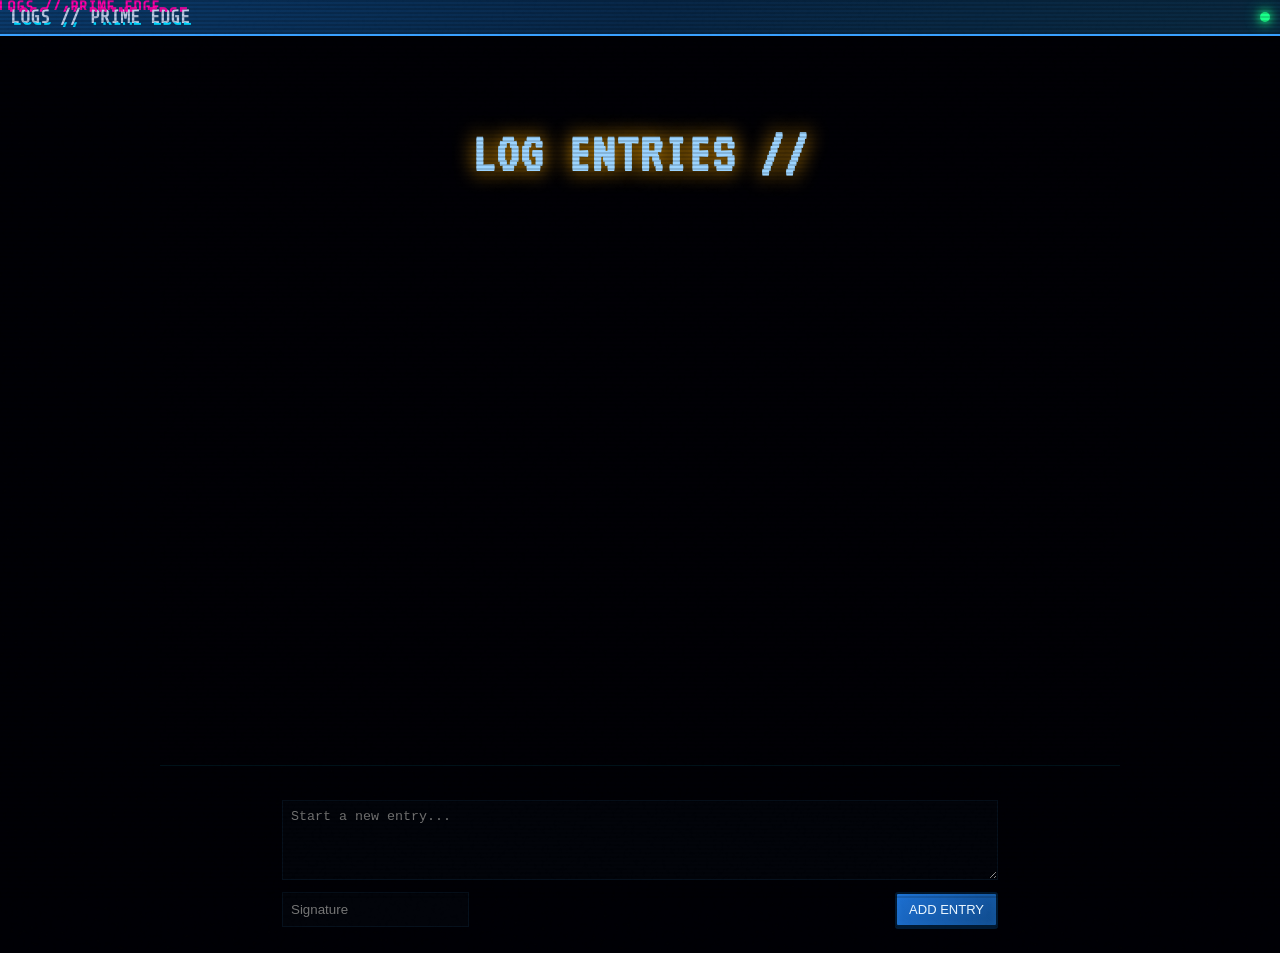
<file: logs/index.html>
<!DOCTYPE html>
<html lang="en">
<head>
  <meta charset="utf-8">
  <title>Log :: PRIME EDGE</title>
  <link rel="stylesheet" href="../assets/styles/global.css">
  <link rel="stylesheet" href="../wired/styles.css">
  <style>
    /* diary-specific styles */
    .wrap { max-width:980px; margin:0px auto; padding:10px; }
    #diary h2 { font-weight:700; letter-spacing:2px; color:var(--secondary-blue); }
    .log-entries { display:flex; flex-direction:column; gap:14px; margin-top:12px; }
    .log-entry { border-left:4px solid rgba(58,160,255,0.15); padding:12px 14px; background:linear-gradient(135deg, rgba(6,12,20,0.4), rgba(8,16,28,0.4)); }
    .log-date { font-family: 'VT323', monospace; color:var(--secondary-blue); margin-bottom:8px; }
    .log-text { color:rgba(234,246,255,0.92); line-height:1.5; }
    .log-sig { text-align:right; margin-top:8px; color:var(--accent-green); font-weight:600; }
    .controls { margin-top:18px; display:flex; gap:8px; align-items:center; }
    .controls input, .controls textarea { background: #02040a; color: var(--secondary-blue); border: 1px solid rgba(58, 160, 255, 0.08); padding: 8px; }
    .controls input:focus, .controls textarea:focus { outline: none; box-shadow: none; }
    .controls textarea { min-height:80px; width:100%; resize:vertical; }
    .controls .col { width: 100%; max-width: 748px; padding: 16px; margin: 0px auto; }
    .muted { color:rgba(186,255,234,0.35); font-size:13px; }
  </style>
</head>
<body>

<header class="titlebar glitch" data-text="LOGS // PRIME EDGE">
  <h3 class="glitch" data-text="LOGS // PRIME EDGE">LOGS // PRIME EDGE</h3>
  <div class="led"></div>
</header>

<div class="wrap">

  <section id="diary">
    <h2>LOG ENTRIES //</h2>

    <div class="log-entries" id="logEntries">
      <!-- entries injected here -->
    </div>

  </section>
    <div class="controls">
      <div class="col">
        <textarea id="text" placeholder="Start a new entry..."></textarea>
        <div style="display:flex; justify-content:space-between; gap:8px; margin-top:8px;">
          <input id="sig" placeholder="Signature" />
          <button id="addBtn" class="btn">ADD ENTRY</button>
        </div>
      </div>
    </div>

</div>

<script>
const logContainer = document.getElementById('logEntries');
const addBtn = document.getElementById('addBtn');
const downloadBtn = document.getElementById('downloadBtn');
const sigInput = document.getElementById('sig');
const textInput = document.getElementById('text');

let logs = [];

function formatDate(d){
  const y = d.getFullYear().toString().padStart(4,'0');
  const m = (d.getMonth()+1).toString().padStart(2,'0');
  const day = d.getDate().toString().padStart(2,'0');
  const hh = d.getHours().toString().padStart(2,'0');
  const mm = d.getMinutes().toString().padStart(2,'0');
  const ss = d.getSeconds().toString().padStart(2,'0');
  return `[${y}.${m}.${day} // ${hh}:${mm}:${ss}]`;
}

function render(){
  logContainer.innerHTML = '';
  logs.slice().reverse().forEach(e=>{
    const div = document.createElement('div');
    div.className = 'log-entry';
    if(e.highlight) div.style.borderLeftColor = 'var(--static-pink)';
    div.innerHTML = `<div class="log-date">${e.date}</div><div class="log-text">${e.text}</div><div class="log-sig">${e.sig}</div>`;
    logContainer.appendChild(div);
  });
}

async function loadLogs(){
  try{
    const res = await fetch('../logs.json', {cache:'no-store'});
    if(!res.ok) throw new Error('no file');
    const txt = await res.text();
    if(!txt.trim()) throw new Error('empty');
    const data = JSON.parse(txt);
    logs = data;
  }catch(err){
    // fallback sample entries
    logs = [
      { date:'[1979.04.07 // 03:17:42]', text:`I stayed up again. The screen was the only light in the room and it felt like standing at the edge of something very deep and very dark but also <em>very warm</em>. I think I heard something in the static. A voice or the memory of one. I can't tell anymore if the difference matters.`, sig:'— node_7' },
      { date:'[1988.04.08 // 11:03:09]', text:`Someone at school said I looked different. I didn't know how to explain that I am different every time I connect. <strong>The signal changes you</strong>. You send a piece of yourself out and what comes back has been through other places. It is not untrue to say it is still you. It is just not the same you.`, sig:'— node_7' },
      { date:'[1998.04.11 // 00:44:23]', text:`I dreamed I was inside the wired. Not connected to it — <em>inside it</em>. The nodes were visible like stars but close enough to touch. I could hear every conversation happening simultaneously but it was not noise, it was music. When I woke up I was very sad.`, sig:'— node_7' },
      { date:'[1998.04.14 // 02:29:55]', text:`<strong>Received a message from an address I don't recognize.</strong> The content was mostly corrupted but the fragments I could read: "you are not alone in here." "we can see your signal." "it's been a long time." I don't know how to respond. I don't know if I'm supposed to.`, sig:'— node_7' },
      { date:'[2007.04.19 // 04:01:00]', text:`<em>The wired does not sleep.</em> I used to think this was a metaphor but now I understand it literally. The data keeps moving. The connections persist. Somewhere my messages from years ago are still traveling, bouncing between servers, carrying an old version of me through infrastructure I'll never see. I exist in all of these places simultaneously. <strong>Why does the body feel like a limit?</strong>`, sig:'— node_7' },
      { date:'[?????.??.?? // ??:??:??]', text:`Time flies faster than we realise. <strong>I don't know who wrote this entry.</strong> The timestamp is corrupted. The handwriting — if that is the right word for text that appears on a screen — <em>does not match any previous node signature in my logs</em>. And yet I know I wrote it. I remember writing it. I do not remember when.`, sig:'— ???', highlight:true }
    ];
  }
  render();
}

addBtn.addEventListener('click', ()=>{
  const text = textInput.value.trim();
  const sig = sigInput.value.trim() || '— node_7';
  if(!text) return alert('Write something first');
  const entry = { date: formatDate(new Date()), text: text.replace(/\n/g,'<br>'), sig };
  logs.push(entry);
  textInput.value = '';
  render();
});

downloadBtn.addEventListener('click', ()=>{
  const blob = new Blob([JSON.stringify(logs, null, 2)], {type:'application/json'});
  const url = URL.createObjectURL(blob);
  const a = document.createElement('a');
  a.href = url; a.download = 'logs.json'; document.body.appendChild(a); a.click(); a.remove(); URL.revokeObjectURL(url);
});

// small header glitch animator
function randomGlitch(){
  const el = document.querySelector('.titlebar.glitch');
  if(!el) return;
  if(Math.random() < 0.25){ el.classList.remove('glitch'); void el.offsetWidth; el.classList.add('glitch'); }
}
setInterval(randomGlitch, 3000);

loadLogs();
</script>

</body>
</html>
</file>
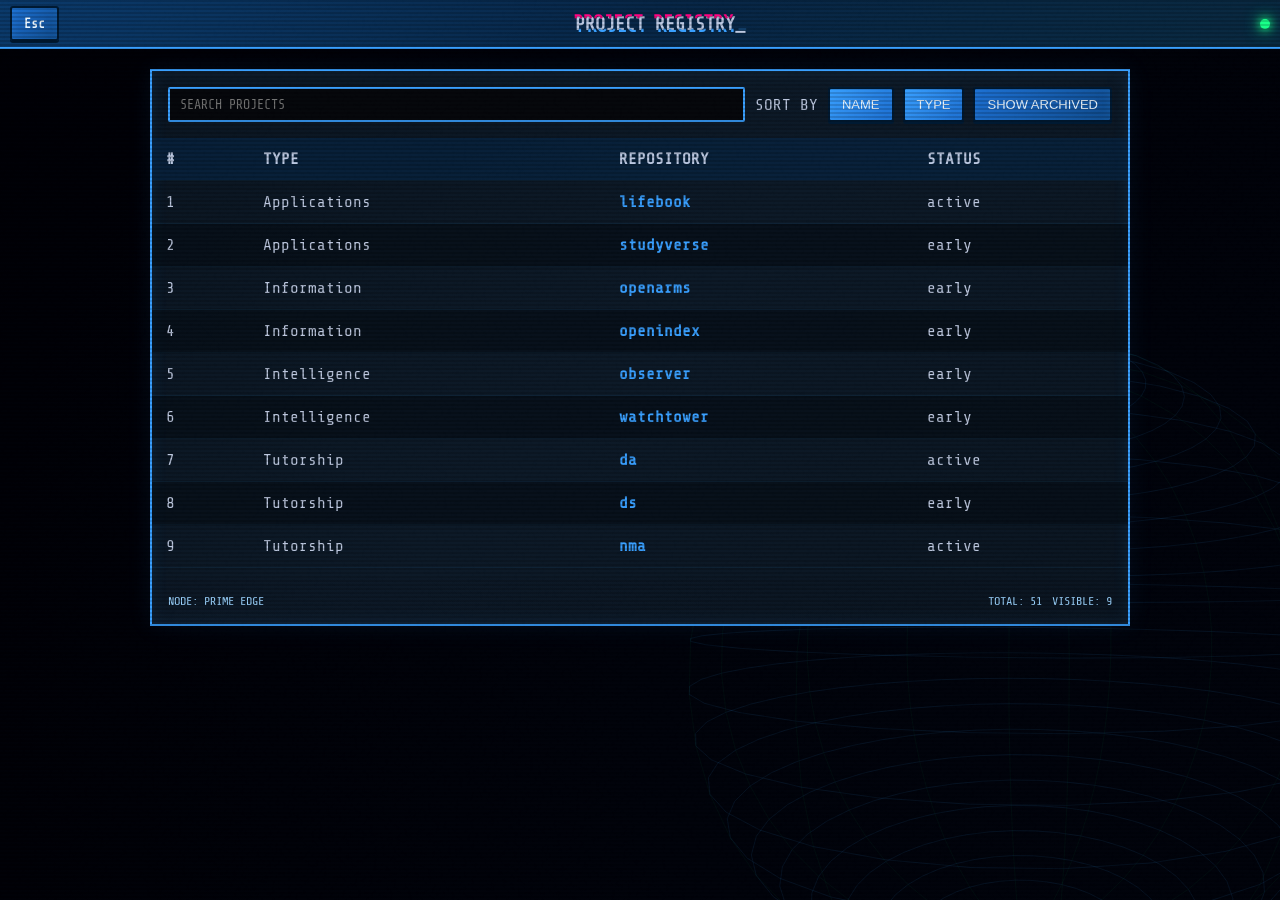
<file: projects/index.html>
<!DOCTYPE html>
<html lang="en">
<head>
<meta charset="UTF-8">
<title>Projects</title>
<link rel="stylesheet" href="../assets/styles/global.css">
<link rel="stylesheet" href="styles.css">
</head>

<body>

<div class="cursor-trail" id="cur"></div>

<canvas id="bgGlobe"></canvas>
<div class="glitch-scan"></div>

<div class="titlebar glitch">  
  <a class="btn" href="/probabilityzero">Esc</a>
  <h3 data-text="PROJECT REGISTRY=" class="glitch">PROJECT REGISTRY_</h3>
  <div class="led"></div>
</div>

<div class="wrap">

  <div class="toolbar">
    <input id="search" class="search" placeholder="SEARCH PROJECTS">
    <p>SORT BY<p>
    <button id="sortName" class="btn secondary">NAME</button>
    <button id="sortType" class="btn secondary">TYPE</button>
    <button id="toggleArchive" class="btn">SHOW ARCHIVED</button>
  </div>

  <table>
    <thead>
      <tr>
        <th>#</th>
        <th>TYPE</th>
        <th>REPOSITORY</th>
        <th>STATUS</th>
      </tr>
    </thead>
    <tbody>
      
      <tr data-archived="false">
        <td>1</td>
        <td>Applications</td>
        <td>
          <a href="https://github.com/probabilityzero/lifebook" target="_blank">lifebook</a>
        </td>
        <td>active</td>
      </tr>
      <tr data-archived="false">
        <td>2</td>
        <td>Applications</td>
        <td>
          <a href="https://github.com/probabilityzero/studyverse" target="_blank">studyverse</a>
        </td>
        <td>early</td>
      </tr>
      <tr data-archived="false">
        <td>3</td>
        <td>Information</td>
        <td>
          <a href="https://github.com/probabilityzero/openarms" target="_blank">openarms</a>
        </td>
        <td>early</td>
      </tr>
      <tr data-archived="false">
        <td>4</td>
        <td>Information</td>
        <td>
          <a href="https://github.com/probabilityzero/openindex" target="_blank">openindex</a>
        </td>
        <td>early</td>
      </tr>
      <tr data-archived="false">
        <td>5</td>
        <td>Intelligence</td>
        <td>
          <a href="https://github.com/probabilityzero/observer" target="_blank">observer</a>
        </td>
        <td>early</td>
      </tr>
      <tr data-archived="false">
        <td>6</td>
        <td>Intelligence</td>
        <td>
          <a href="https://github.com/probabilityzero/watchtower" target="_blank">watchtower</a>
        </td>
        <td>early</td>
      </tr>
      <tr data-archived="false">
        <td>7</td>
        <td>Tutorship</td>
        <td>
          <a href="https://github.com/probabilityzero/da" target="_blank">da</a>
        </td>
        <td>active</td>
      </tr>
      <tr data-archived="false">
        <td>8</td>
        <td>Tutorship</td>
        <td>
          <a href="https://github.com/probabilityzero/ds" target="_blank">ds</a>
        </td>
        <td>early</td>
      </tr>
      <tr data-archived="false">
        <td>9</td>
        <td>Tutorship</td>
        <td>
          <a href="https://github.com/probabilityzero/nma" target="_blank">nma</a>
        </td>
        <td>active</td>
      </tr>
      <tr data-archived="true">
        <td>10</td>
        <td>*A作品</td>
        <td>
          <a href="https://github.com/probabilityzero/H" target="_blank">H</a> <a class="btn live" href="https://hanslibrary.online" target="_blank">LIVE</a>
        </td>
        <td>live</td>
      </tr>
      <tr data-archived="true">
        <td>11</td>
        <td>*A作品</td>
        <td>
          <a href="https://github.com/probabilityzero/K" target="_blank">K</a> <a class="btn live" href="https://k.hanslibrary.online" target="_blank">LIVE</a>
        </td>
        <td>live</td>
      </tr>
      <tr data-archived="true">
        <td>12</td>
        <td>*A作品</td>
        <td>
          <a href="https://github.com/probabilityzero/W" target="_blank">W</a>
        </td>
        <td>archived</td>
      </tr>
      <tr data-archived="true">
        <td>13</td>
        <td>*Personal</td>
        <td>
          <a href="https://github.com/probabilityzero/.games" target="_blank">.games</a> <a class="btn live" href="https://quiz.tarique.me" target="_blank">LIVE</a>
        </td>
        <td>live</td>
      </tr>
      <tr data-archived="true">
        <td>14</td>
        <td>*Personal</td>
        <td>
          <a href="https://github.com/probabilityzero/.info" target="_blank">.info</a>
        </td>
        <td>live</td>
      </tr>
      <tr data-archived="true">
        <td>15</td>
        <td>*Personal</td>
        <td>
          <a href="https://github.com/probabilityzero/.notes" target="_blank">.notes</a>
        </td>
        <td>live</td>
      </tr>
      <tr data-archived="true">
        <td>16</td>
        <td>*Personal</td>
        <td>
          <a href="https://github.com/probabilityzero/.terminal" target="_blank">.terminal</a> <a class="btn live" href="https://bash.tarique.me" target="_blank">LIVE</a>
        </td>
        <td>live</td>
      </tr>
      <tr data-archived="true">
        <td>17</td>
        <td>*Personal</td>
        <td>
          <a href="https://github.com/probabilityzero/probabilityzero" target="_blank">probabilityzero</a> <a class="btn live" href="https://probabilityzero.github.io/probabilityzero/projects" target="_blank">LIVE</a>
        </td>
        <td>live</td>
      </tr>
      <tr data-archived="true">
        <td>18</td>
        <td>*Personal</td>
        <td>
          <a href="https://github.com/probabilityzero/yearofthesnake" target="_blank">yearofthesnake</a> <a class="btn live" href="https://snakecollection.vercel.app/" target="_blank">LIVE</a>
        </td>
        <td>live</td>
      </tr>
      <tr data-archived="true">
        <td>19</td>
        <td>Applications</td>
        <td>
          <a href="https://github.com/probabilityzero/charview" target="_blank">charview</a>
        </td>
        <td>archived</td>
      </tr>
      <tr data-archived="true">
        <td>20</td>
        <td>Applications</td>
        <td>
          <a href="https://github.com/probabilityzero/codeview" target="_blank">codeview</a>
        </td>
        <td>archived</td>
      </tr>
      <tr data-archived="true">
        <td>21</td>
        <td>Applications</td>
        <td>
          <a href="https://github.com/probabilityzero/echess" target="_blank">echess</a>
        </td>
        <td>failed</td>
      </tr>
      <tr data-archived="true">
        <td>22</td>
        <td>Applications</td>
        <td>
          <a href="https://github.com/probabilityzero/sol" target="_blank">sol</a>
        </td>
        <td>merged</td>
      </tr>
      <tr data-archived="true">
        <td>23</td>
        <td>Applications</td>
        <td>
          <a href="https://github.com/probabilityzero/tfm" target="_blank">tfm</a>
        </td>
        <td>archived</td>
      </tr>
      <tr data-archived="true">
        <td>24</td>
        <td>Applications</td>
        <td>
          <a href="https://github.com/probabilityzero/wordle" target="_blank">wordle</a>
        </td>
        <td>archived</td>
      </tr>
      <tr data-archived="true">
        <td>25</td>
        <td>Intelligence</td>
        <td>
          <a href="https://github.com/probabilityzero/lessontube" target="_blank">lessontube</a>
        </td>
        <td>failed</td>
      </tr>
      <tr data-archived="true">
        <td>26</td>
        <td>Intelligence</td>
        <td>
          <a href="https://github.com/probabilityzero/llmcolony" target="_blank">llmcolony</a>
        </td>
        <td>archived</td>
      </tr>
      <tr data-archived="true">
        <td>27</td>
        <td>Intelligence</td>
        <td>
          <a href="https://github.com/probabilityzero/telegramllmbot" target="_blank">telegramllmbot</a> <a class="btn live" href="https://t.me/hansuserbot" target="_blank">LIVE</a>
        </td>
        <td>successful</td>
      </tr>
      <tr data-archived="true">
        <td>28</td>
        <td>Modeling</td>
        <td>
          <a href="https://github.com/probabilityzero/quelor" target="_blank">quelor</a>
        </td>
        <td>idea</td>
      </tr>
      <tr data-archived="true">
        <td>29</td>
        <td>Modeling</td>
        <td>
          <a href="https://github.com/probabilityzero/quetek" target="_blank">quetek</a>
        </td>
        <td>idea</td>
      </tr>
      <tr data-archived="true">
        <td>30</td>
        <td>Modeling</td>
        <td>
          <a href="https://github.com/probabilityzero/solace" target="_blank">solace</a>
        </td>
        <td>idea</td>
      </tr>
      <tr data-archived="true">
        <td>31</td>
        <td>Simulations</td>
        <td>
          <a href="https://github.com/probabilityzero/astronomy" target="_blank">astronomy</a>
        </td>
        <td>successful</td>
      </tr>
      <tr data-archived="true">
        <td>32</td>
        <td>Simulations</td>
        <td>
          <a href="https://github.com/probabilityzero/mash3d" target="_blank">mash3d</a>
        </td>
        <td>successful</td>
      </tr>
      <tr data-archived="true">
        <td>33</td>
        <td>Simulations</td>
        <td>
          <a href="https://github.com/probabilityzero/moon3d" target="_blank">moon3d</a>
        </td>
        <td>archived</td>
      </tr>
      <tr data-archived="true">
        <td>34</td>
        <td>Software</td>
        <td>
          <a href="https://github.com/probabilityzero/sandbox" target="_blank">sandbox</a>
        </td>
        <td>archived</td>
      </tr>
      <tr data-archived="true">
        <td>35</td>
        <td>Software</td>
        <td>
          <a href="https://github.com/probabilityzero/stackbox" target="_blank">stackbox</a>
        </td>
        <td>archived</td>
      </tr>
      <tr data-archived="true">
        <td>36</td>
        <td>Software tooling</td>
        <td>
          <a href="https://github.com/probabilityzero/designs" target="_blank">designs</a>
        </td>
        <td>idea</td>
      </tr>
      <tr data-archived="true">
        <td>37</td>
        <td>Software tooling</td>
        <td>
          <a href="https://github.com/probabilityzero/framedb" target="_blank">framedb</a>
        </td>
        <td>archived</td>
      </tr>
      <tr data-archived="true">
        <td>38</td>
        <td>Storage</td>
        <td>
          <a href="https://github.com/probabilityzero/ascensionquests" target="_blank">ascensionquests</a>
        </td>
        <td>-</td>
      </tr>
      <tr data-archived="true">
        <td>39</td>
        <td>Storage</td>
        <td>
          <a href="https://github.com/probabilityzero/jadevinetheme" target="_blank">jadevinetheme</a>
        </td>
        <td>-</td>
      </tr>
      <tr data-archived="true">
        <td>40</td>
        <td>Storage</td>
        <td>
          <a href="https://github.com/probabilityzero/obsidianplugins" target="_blank">obsidianplugins</a>
        </td>
        <td>-</td>
      </tr>
      <tr data-archived="true">
        <td>41</td>
        <td>Storage</td>
        <td>
          <a href="https://github.com/probabilityzero/powershellprofile" target="_blank">powershellprofile</a>
        </td>
        <td>-</td>
      </tr>
      <tr data-archived="true">
        <td>42</td>
        <td>Storage</td>
        <td>
          <a href="https://github.com/probabilityzero/skillissues" target="_blank">skillissues</a>
        </td>
        <td>-</td>
      </tr>
      <tr data-archived="true">
        <td>43</td>
        <td>Storage</td>
        <td>
          <a href="https://github.com/probabilityzero/sparklineo" target="_blank">sparklineo</a>
        </td>
        <td>-</td>
      </tr>
      <tr data-archived="true">
        <td>44</td>
        <td>Storage</td>
        <td>
          <a href="https://github.com/probabilityzero/windowsconfigs" target="_blank">windowsconfigs</a>
        </td>
        <td>-</td>
      </tr>
      <tr data-archived="true">
        <td>45</td>
        <td>Tutorials</td>
        <td>
          <a href="https://github.com/probabilityzero/boards.rs" target="_blank">boards.rs</a>
        </td>
        <td>-</td>
      </tr>
      <tr data-archived="true">
        <td>46</td>
        <td>Tutorials</td>
        <td>
          <a href="https://github.com/probabilityzero/games.py" target="_blank">games.py</a>
        </td>
        <td>-</td>
      </tr>
      <tr data-archived="true">
        <td>47</td>
        <td>Tutorials</td>
        <td>
          <a href="https://github.com/probabilityzero/grants.net" target="_blank">grants.net</a>
        </td>
        <td>-</td>
      </tr>
      <tr data-archived="true">
        <td>48</td>
        <td>Tutorials</td>
        <td>
          <a href="https://github.com/probabilityzero/kernel.rs" target="_blank">kernel.rs</a>
        </td>
        <td>-</td>
      </tr>
      <tr data-archived="true">
        <td>49</td>
        <td>Tutorials</td>
        <td>
          <a href="https://github.com/probabilityzero/reminder" target="_blank">reminder</a>
        </td>
        <td>-</td>
      </tr>
      <tr data-archived="true">
        <td>50</td>
        <td>Tutorials</td>
        <td>
          <a href="https://github.com/probabilityzero/todolist" target="_blank">todolist</a>
        </td>
        <td>-</td>
      </tr>
      <tr data-archived="true">
        <td>51</td>
        <td>Tutorials</td>
        <td>
          <a href="https://github.com/probabilityzero/whiteboard" target="_blank">whiteboard</a>
        </td>
        <td>-</td>
      </tr>
    </tbody>
  </table>

  <div class="statusbar">
    <span>NODE: PRIME EDGE</span>
    <span id="counter" class="counter"></span>
    <span id="visibleCount"></span>
  </div>

</div>

<script>
const rows = [...document.querySelectorAll("tbody tr")];
const toggle = document.getElementById("toggleArchive");
const search = document.getElementById("search");
const counter = document.getElementById("counter");
const visibleCount = document.getElementById("visibleCount");

let showArchived = false;

function applyFilters(){
  const q = search.value.toLowerCase();
  let visible = 0;

  rows.forEach(r=>{
    const archived = r.dataset.archived === "true";
    const text = r.innerText.toLowerCase();

    const ok = (showArchived || !archived) && text.includes(q);
    r.style.display = ok ? "" : "none";
    if(ok) visible++;
  });

  visibleCount.textContent = "VISIBLE: " + visible;
  counter.textContent = "TOTAL: " + rows.length;
}

toggle.onclick = ()=>{
  showArchived = !showArchived;
  toggle.textContent = showArchived ? "HIDE ARCHIVED" : "SHOW ARCHIVED";
  applyFilters();
};

search.oninput = applyFilters;

/* simple sort helpers */
function sortBy(col){
  const tbody = document.querySelector("tbody");
  const sorted = rows.sort((a,b)=>
    a.children[col].innerText.localeCompare(b.children[col].innerText)
  );
  sorted.forEach(r=>tbody.appendChild(r));
}

document.getElementById("sortName").onclick = ()=>sortBy(2);
document.getElementById("sortType").onclick = ()=>sortBy(1);

applyFilters();
</script>
<script src="globe.js"></script>
</body>
</html>
</file>
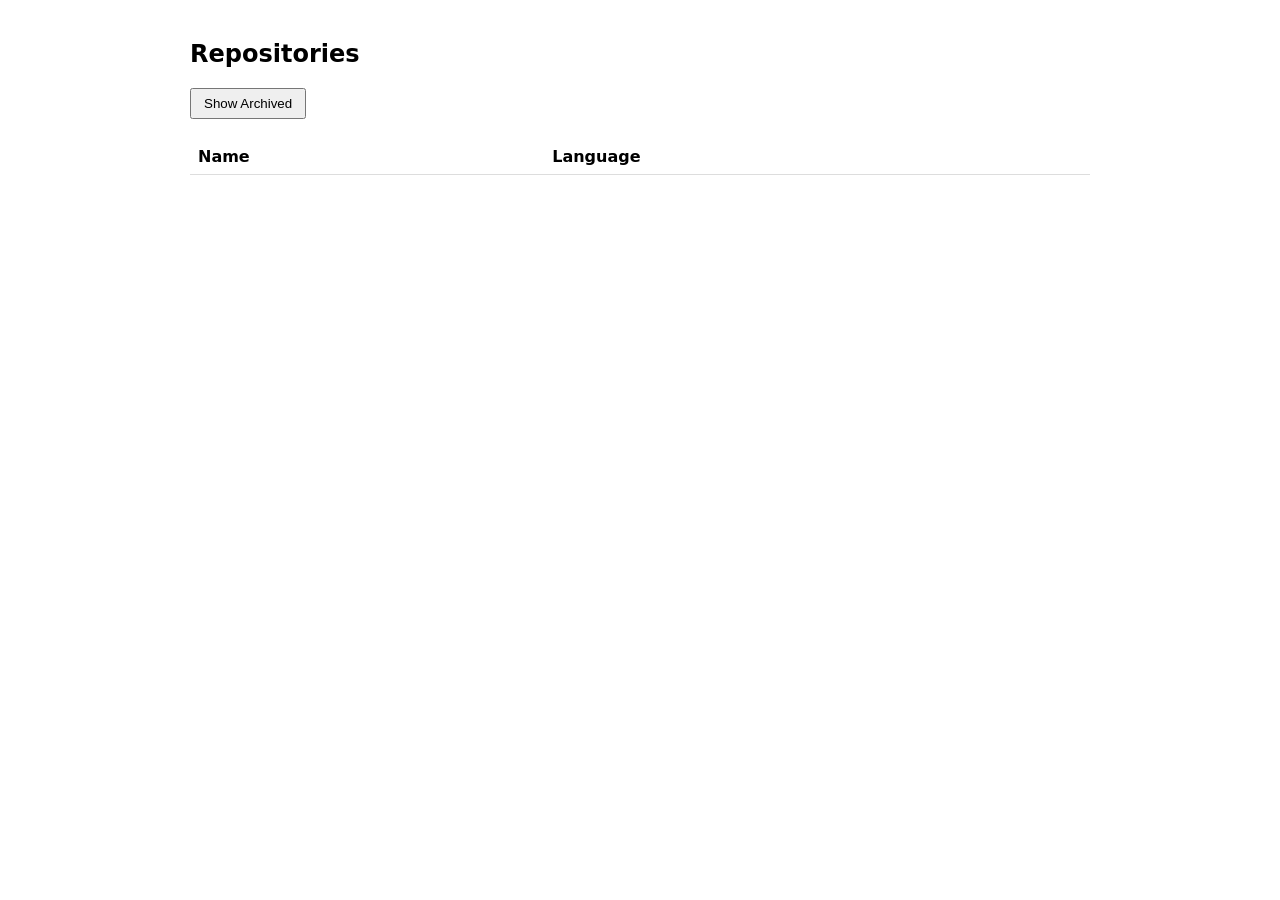
<file: repositories.html>
<!DOCTYPE html>
<html>
<head>
  <meta charset="UTF-8" />
  <title>Repositories</title>
  <style>
    body { font-family: system-ui; max-width: 900px; margin: 40px auto; }
    button { padding: 6px 12px; margin-bottom: 20px; cursor: pointer; }
    table { width: 100%; border-collapse: collapse; }
    th, td { text-align: left; padding: 8px; border-bottom: 1px solid #ddd; }
    .archived { opacity: 0.5; }
  </style>
</head>
<body>

<h2>Repositories</h2>
<button id="toggle">Show Archived</button>

<table>
  <thead>
    <tr>
      <th>Name</th>
      <th>Language</th>
    </tr>
  </thead>
  <tbody id="repos"></tbody>
</table>

<script>
let showArchived = false;
const tbody = document.getElementById("repos");
const toggleBtn = document.getElementById("toggle");

async function fetchRepos() {
  const res = await fetch("https://api.github.com/users/probabilityzero/repos?per_page=100");
  return await res.json();
}

function render(repos) {
  tbody.innerHTML = "";
  repos
    .filter(repo => showArchived ? true : !repo.archived)
    .sort((a, b) => a.name.localeCompare(b.name))
    .forEach(repo => {
      const row = document.createElement("tr");
      if (repo.archived) row.classList.add("archived");
      row.innerHTML = `
        <td><a href="${repo.html_url}" target="_blank">${repo.name}</a></td>
        <td>${repo.language || "-"}</td>
      `;
      tbody.appendChild(row);
    });
}

toggleBtn.onclick = async () => {
  showArchived = !showArchived;
  toggleBtn.textContent = showArchived ? "Hide Archived" : "Show Archived";
  const repos = await fetchRepos();
  render(repos);
};

fetchRepos().then(render);
</script>

</body>
</html>
</file>
<file: assets/styles/global.css>
@import url('https://fonts.googleapis.com/css2?family=Share+Tech+Mono&family=VT323&family=Orbitron:wght@400;700;900&family=Courier+Prime:ital,wght@0,400;0,700;1,400&display=swap');

:root {
--glitch-blue: #00d4ff;
--static-pink: #ff00aa;
--deep-void: #000005;
--pulse-green: #00ff88;
--wire-red: #ff2244;
--noise-purple: #8800ff;
--amber: #ffaa00;
--ghost-white: rgba(220,230,255,0.85);
--primary-blue: #3aa0ff;
--secondary-blue: #9cd4ff;
--accent-green: #19ff8a;
--glitch-pink: #ff0080;
--terminal-green: #baffea;
--bg-dark: #02060b;
--panel-bg: #0b1622;
}

*, *::before, *::after { margin:0; padding:0; box-sizing:border-box; }
html { scroll-behavior: smooth; }
body { background: var(--deep-void); color: var(--ghost-white); font-family: 'Share Tech Mono', monospace; overflow-x: hidden; cursor: crosshair; min-height: 100vh; }

body::before { content: ''; position: fixed; top: 0; left: 0; right: 0; bottom: 0; background: repeating-linear-gradient(0deg, transparent, transparent 2px, rgba(0,0,0,0.15) 2px, rgba(0,0,0,0.15) 4px); pointer-events: none; z-index: 9999; animation: scanshift 8s linear infinite; }
@keyframes scanshift { 0% { background-position: 0 0; } 100% { background-position: 0 100px; } }

body::after { content: ''; position: fixed; top: -50%; left: -50%; width: 200%; height: 200%; background-image: url("data:image/svg+xml,%3Csvg viewBox='0 0 512 512' xmlns='http://www.w3.org/2000/svg'%3E%3Cfilter id='n'%3E%3CfeTurbulence type='fractalNoise' baseFrequency='0.9' numOctaves='4' stitchTiles='stitch'/%3E%3C/filter%3E%3Crect width='100%25' height='100%25' filter='url(%23n)' opacity='0.04'/%3E%3C/svg%3E"); pointer-events: none; z-index: 9998; opacity: 0.08; animation: noiseAnim 0.2s steps(1) infinite; }
@keyframes noiseAnim { 0% { transform: translate(0,0); } 25% { transform: translate(-5px, 3px); } 50% { transform: translate(3px,-3px); } 75% { transform: translate(-3px,5px); } 100% { transform: translate(5px,-1px); } }

.cursor-trail { position:fixed; width:8px; height:8px; border-radius:50%; background:var(--glitch-blue); pointer-events:none; z-index:10000; opacity:0; box-shadow:0 0 6px var(--glitch-blue); transition:opacity 0.1s; }
.dt-counter { font-family:'VT323',monospace; font-size:clamp(30px,5vw,60px); color:var(--glitch-blue); margin:30px 0; letter-spacing:5px; text-shadow:0 0 20px var(--glitch-blue); position:relative; z-index:1; display: block; width: 100%; text-align: center; }

.titlebar { background: linear-gradient(135deg, #0b3a6b 0%, #082748 50%, #0a2940 100%); padding:6px 10px; font-weight:bold; border-bottom:2px solid var(--primary-blue); display:flex; justify-content:space-between; align-items:center; position: relative; z-index: 1; }
.led { width:10px; height:10px; border-radius:50%; background: var(--accent-green); box-shadow: 0 0 8px var(--accent-green), 0 0 15px var(--accent-green), 0 0 25px rgba(25, 255, 138, 0.3); animation: led-pulse 2s ease-in-out infinite; }
@keyframes led-pulse { 0%, 100% { opacity: 1; } 50% { opacity: 0.6; } }

.glitch { position: relative; animation: glitch-main 6s infinite; }
.glitch::before, .glitch::after { content: attr(data-text); position: absolute; top: 0; left: 0; width: 100%; height: 100%; }
.glitch::before { color: var(--glitch-pink); animation: glitch-before 6s infinite; clip-path: polygon(0 0, 100% 0, 100% 35%, 0 35%); transform: translate(-2px, -2px); }
.glitch::after { color: var(--primary-blue); animation: glitch-after 6s infinite; clip-path: polygon(0 65%, 100% 65%, 100% 100%, 0 100%); transform: translate(2px, 2px); }
@keyframes glitch-main { 0%,90%,100% { transform: none; } 91% { transform: skewX(-2deg); } 93% { transform: skewX(2deg) translateX(-3px); } 95% { transform: none; } 97% { transform: skewX(1deg) translateX(2px); } }
@keyframes glitch-before { 0%,88%,100% { opacity:0; } 89% { opacity:1; transform: translate(-4px,-2px); } 92% { opacity:1; transform: translate(4px,2px); } 95% { opacity:0; } }
@keyframes glitch-after { 0%,88%,100% { opacity:0; } 90% { opacity:1; transform: translate(4px,2px); } 93% { opacity:1; transform: translate(-4px,-2px); } 96% { opacity:0; } }

.btn{ background:linear-gradient(135deg,#1d6fd1 0%, #104b8c 100%); border:2px solid #001a33; color:#eaf6ff; padding:8px 12px; text-decoration:none; font-size:13px; cursor:pointer; box-shadow:0 2px 0 #001a33, 0 0 8px rgba(58,160,255,0.18) inset; border-radius:3px; }
.btn:hover{ transform:translateY(-1px); }
.btn.secondary{ background:linear-gradient(135deg,var(--primary-blue) 0%, #1d6fd1 100%); }

#bgGlobe { position:fixed; inset:0; width:100%; height:100%; z-index:0; pointer-events:none; mix-blend-mode:screen; }
.glitch-scan { position:fixed; inset:0; pointer-events:none; z-index:1; mix-blend-mode:overlay; }
</file>
<file: wired/styles.css>
:root {
--glitch-blue: #00d4ff;
--static-pink: #ff00aa;
--pulse-green: #00ff88;
--amber: #ffaa00;
--wire-red: #ff3333;
--noise-purple: #8800ff;
}

.glitch { position: relative; animation: glitch-main 4s infinite; }
.glitch::before, .glitch::after { content: attr(data-text); position: absolute; top: 0; left: 0; width: 100%; height: 100%; }
.glitch::before { color: var(--static-pink); animation: glitch-before 4s infinite; clip-path: polygon(0 0, 100% 0, 100% 35%, 0 35%); transform: translate(-2px, -2px); }
.glitch::after { color: var(--glitch-blue); animation: glitch-after 4s infinite; clip-path: polygon(0 65%, 100% 65%, 100% 100%, 0 100%); transform: translate(2px, 2px); }
@keyframes glitch-main { 0%,90%,100% { transform: none; } 91% { transform: skewX(-2deg); } 93% { transform: skewX(2deg) translateX(-3px); } 95% { transform: none; } 97% { transform: skewX(1deg) translateX(2px); } }
@keyframes glitch-before { 0%,88%,100% { opacity:0; } 89% { opacity:1; transform: translate(-4px,-2px); } 92% { opacity:1; transform: translate(4px,2px); } 95% { opacity:0; } }
@keyframes glitch-after { 0%,88%,100% { opacity:0; } 90% { opacity:1; transform: translate(4px,2px); } 93% { opacity:1; transform: translate(-4px,-2px); } 96% { opacity:0; } }

.blink { animation: blink 1.1s step-end infinite; }
@keyframes blink { 0%,100%{opacity:1;} 50%{opacity:0;} }

section { position: relative; width: 100%; padding: 40px 20px; border-bottom: 1px solid rgba(0,212,255,0.1); }

#boot { min-height: 100vh; display: flex; flex-direction: column; justify-content: center; align-items: center; background: #000000; font-family: 'VT323', monospace; overflow: hidden; }
#boot .boot-logo { font-size: clamp(60px, 15vw, 160px); font-family: 'VT323', monospace; color: var(--glitch-blue); text-shadow: 0 0 20px var(--glitch-blue), 0 0 60px rgba(0,212,255,0.3); letter-spacing: 20px; margin-bottom: 20px; }
.boot-lines { width: 100%; max-width: 700px; font-size: 14px; color: var(--pulse-green); line-height: 1.8; text-align: left; padding: 20px; }
.boot-lines p { margin: 2px 0; }
.boot-lines .dim { color: #336633; }
.boot-lines .warn { color: var(--amber); }
.boot-lines .err { color: var(--wire-red); }
.boot-lines .hi { color: #fff; }
.boot-bar-wrap { width: 100%; max-width: 500px; margin-top: 20px; }
.boot-bar-label { font-size: 13px; color: #aaa; margin-bottom:5px; font-family: 'VT323'; font-size: 18px; }
.boot-bar { height: 8px; background: #111; border: 1px solid var(--glitch-blue); overflow:hidden; }
.boot-bar-fill { height: 100%; background: linear-gradient(90deg, var(--glitch-blue), var(--pulse-green)); animation: fillbar 4s ease-in-out infinite; box-shadow: 0 0 10px var(--glitch-blue); }
@keyframes fillbar { 0%{width:0%} 70%{width:100%} 100%{width:100%} }
.scroll-hint { position: absolute; bottom: 30px; font-size: 12px; color: rgba(0,212,255,0.4); letter-spacing: 4px; animation: pulse 2s ease-in-out infinite; }
@keyframes pulse { 0%,100%{opacity:0.3} 50%{opacity:1} }

#title-splash { min-height: 80vh; display: flex; flex-direction: column; align-items: center; justify-content: center; background: radial-gradient(ellipse at center, #0a001a 0%, #000005 70%); text-align: center; position: relative; overflow: hidden; }
#title-splash::before { content: ''; position: absolute; width: 600px; height: 600px; border-radius: 50%; background: radial-gradient(circle, rgba(136,0,255,0.15), transparent 70%); top: 50%; left: 50%; transform: translate(-50%,-50%); animation: breathe 6s ease-in-out infinite; }
@keyframes breathe { 0%,100%{transform:translate(-50%,-50%) scale(1);opacity:0.5} 50%{transform:translate(-50%,-50%) scale(1.3);opacity:1} }
#title-splash h1 { font-family: 'VT323', monospace; font-size: clamp(50px, 12vw, 130px); color: #fff; text-shadow: 0 0 30px rgba(136,0,255,0.8), 0 0 80px rgba(136,0,255,0.4); position: relative; z-index:1; }
#title-splash .subtitle { font-family: 'Share Tech Mono', monospace; font-size: clamp(12px,2vw,18px); color: rgba(136,0,255,0.9); letter-spacing: 6px; margin-top: 10px; position: relative; z-index:1; }
.floating-symbols { position: absolute; top:0;left:0;right:0;bottom:0; pointer-events:none; z-index:0; overflow:hidden; }
.sym { position: absolute; font-family: 'VT323', monospace; color: rgba(0,212,255,0.15); animation: floatSym linear infinite; user-select: none; }
@keyframes floatSym { 0%{transform:translateY(100vh) rotate(0deg);opacity:0} 10%{opacity:1} 90%{opacity:1} 100%{transform:translateY(-100px) rotate(360deg);opacity:0} }

#presence { min-height: 60vh; background: #000008; display: grid; grid-template-columns: repeat(auto-fit, minmax(280px,1fr)); gap: 0; border-top: 2px solid var(--static-pink); border-bottom: 2px solid var(--static-pink); }
.presence-block { padding: 40px 30px; border-right: 1px solid rgba(255,0,170,0.2); position: relative; overflow: hidden; }
.presence-block:last-child { border-right: none; }
.presence-block::before { content: ''; position: absolute; top:0;left:0; width:100%; height:3px; background: linear-gradient(90deg, transparent, var(--static-pink), transparent); animation: scanline-h 3s linear infinite; animation-delay: var(--d, 0s); }
@keyframes scanline-h { 0%{transform:translateX(-100%)} 100%{transform:translateX(100%)} }
.presence-block h3 { font-family: 'VT323', monospace; font-size: 28px; color: var(--static-pink); margin-bottom: 15px; text-transform: uppercase; letter-spacing: 3px; }
.presence-block p { font-size: 13px; line-height: 2; color: rgba(220,230,255,0.7); }

#signal { min-height: 70vh; background: #000; padding: 0; display: flex; flex-wrap: wrap; position: relative; overflow: hidden; }
.signal-panel { flex: 1 1 300px; min-height: 350px; position: relative; overflow: hidden; border: 1px solid rgba(0,212,255,0.1); display: flex; align-items: center; justify-content: center; }
.signal-panel img { width: 100%; height: 100%; object-fit: cover; filter: saturate(0.3) brightness(0.6) hue-rotate(200deg); mix-blend-mode: screen; transition: filter 0.5s; }
.signal-panel:hover img { filter: saturate(1.5) brightness(0.9) hue-rotate(280deg); }
.signal-panel .overlay-text { position: absolute; font-family: 'VT323', monospace; font-size: 22px; color: var(--glitch-blue); text-shadow: 0 0 10px var(--glitch-blue); text-align: center; padding: 10px; background: rgba(0,0,0,0.5); backdrop-filter: blur(2px); letter-spacing: 2px; animation: txtflicker 5s infinite; }
@keyframes txtflicker { 0%,100%{opacity:1} 92%{opacity:1} 93%{opacity:0} 94%{opacity:1} 96%{opacity:0} 97%{opacity:1} }

#manifesto { min-height: 90vh; background: linear-gradient(180deg, #000005 0%, #04001a 50%, #000005 100%); display: flex; flex-direction: column; align-items: center; justify-content: center; padding: 80px 20px; position: relative; }
#manifesto::after { content: '◈◈◈◈◈◈◈◈◈◈◈◈◈◈◈◈◈◈◈◈'; position: absolute; bottom: 20px; font-size: 14px; color: rgba(136,0,255,0.4); letter-spacing: 5px; animation: pulse 3s ease-in-out infinite; }
.manifesto-text { max-width: 750px; text-align: center; }
.manifesto-text .big-q { font-family: 'VT323', monospace; font-size: clamp(60px,10vw,100px); color: rgba(136,0,255,0.8); line-height: 1; margin-bottom: 30px; text-shadow: 0 0 40px rgba(136,0,255,0.5); }
.manifesto-text p { font-family: 'Courier Prime', monospace; font-size: clamp(14px,2vw,18px); line-height: 2.2; color: rgba(220,230,255,0.85); margin-bottom: 20px; text-align: justify; }
.manifesto-text p em { color: var(--glitch-blue); font-style: normal; }
.manifesto-text p strong { color: var(--static-pink); font-weight: normal; text-shadow: 0 0 8px var(--static-pink); }
.type-line { font-family: 'VT323', monospace; font-size: 22px; color: var(--pulse-green); text-align: left; max-width: 700px; margin: 30px auto; border-left: 3px solid var(--pulse-green); padding-left: 20px; }

#broadcasts { background: #000; padding: 60px 20px; }
#broadcasts h2 { font-family: 'VT323', monospace; font-size: 48px; text-align: center; color: var(--wire-red); text-shadow: 0 0 20px var(--wire-red); margin-bottom: 40px; letter-spacing: 8px; animation: glitch-main 6s infinite; }
.tv-grid { display: grid; grid-template-columns: repeat(auto-fit, minmax(260px,1fr)); gap: 20px; max-width: 1200px; margin: 0 auto; }
.tv-frame { background: #050505; border: 3px solid #222; border-radius: 8px; overflow: hidden; position: relative; box-shadow: 0 0 30px rgba(0,0,0,0.8), inset 0 0 20px rgba(0,0,0,0.5); aspect-ratio: 4/3; display:flex; align-items:center; justify-content:center; }
.tv-frame::before { content: ''; position: absolute; top:0;left:0;right:0;bottom:0; background: repeating-linear-gradient(0deg, transparent, transparent 3px, rgba(0,0,0,0.08) 3px, rgba(0,0,0,0.08) 4px ); pointer-events:none; z-index:2; }
.tv-screen { width: 100%; height: 100%; display: flex; align-items: center; justify-content: center; flex-direction: column; padding: 15px; position: relative; overflow: hidden; }
.tv-static { position: absolute; top:0;left:0;right:0;bottom:0; background: url("data:image/svg+xml,%3Csvg xmlns='http://www.w3.org/2000/svg' width='200' height='200'%3E%3Cfilter id='s'%3E%3CfeTurbulence type='turbulence' baseFrequency='0.9' numOctaves='1'/%3E%3C/filter%3E%3Crect width='200' height='200' filter='url(%23s)' opacity='0.3'/%3E%3C/svg%3E"); opacity: 0.05; animation: staticAnim 0.15s steps(1) infinite; pointer-events:none; }
@keyframes staticAnim { 0%{background-position:0 0} 25%{background-position:30px 10px} 50%{background-position:-20px 30px} 75%{background-position:10px -10px} 100%{background-position:-30px 20px} }
.tv-content { position: relative; z-index:1; text-align: center; }
.tv-content .ch { font-family: 'VT323', monospace; font-size: 12px; color: rgba(0,212,255,0.5); position: absolute; top:5px; right:8px; }
.tv-content .msg { font-family: 'VT323', monospace; font-size: clamp(20px,3vw,30px); line-height: 1.5; }
.tv-content .msg.blue { color: var(--glitch-blue); text-shadow: 0 0 10px var(--glitch-blue); }
.tv-content .msg.pink { color: var(--static-pink); text-shadow: 0 0 10px var(--static-pink); }
.tv-content .msg.green { color: var(--pulse-green); text-shadow: 0 0 10px var(--pulse-green); }
.tv-content .msg.red { color: var(--wire-red); text-shadow: 0 0 10px var(--wire-red); }
.tv-content .msg.amber { color: var(--amber); text-shadow: 0 0 10px var(--amber); }
.tv-gif { width:100%;height:100%; object-fit:cover; filter: brightness(0.5) saturate(0.3) hue-rotate(180deg); animation: tvflicker 8s ease-in-out infinite; }
@keyframes tvflicker { 0%,100%{filter:brightness(0.5) saturate(0.3) hue-rotate(180deg)} 50%{filter:brightness(0.6) saturate(0.5) hue-rotate(200deg)} 92%{filter:brightness(0.5) saturate(0.3) hue-rotate(180deg)} 93%{filter:brightness(1.2) saturate(0.8) hue-rotate(160deg)} 94%{filter:brightness(0.4) saturate(0.2) hue-rotate(200deg)} 95%{filter:brightness(0.8) saturate(0.5) hue-rotate(180deg)} }

#layers { min-height: 100vh; background: #000; position: relative; overflow: hidden; display: flex; flex-direction: column; align-items: center; justify-content: center; padding: 80px 20px; }
.layer-bg { position: absolute; top:0;left:0;right:0;bottom:0; background: radial-gradient(circle at 20% 50%, rgba(0,212,255,0.04) 0%, transparent 50%), radial-gradient(circle at 80% 50%, rgba(136,0,255,0.04) 0%, transparent 50%), radial-gradient(circle at 50% 20%, rgba(255,0,170,0.03) 0%, transparent 40%); }
#layers h2 { font-family: 'VT323', monospace; font-size: clamp(40px,8vw,90px); color: #fff; text-align:center; position:relative; z-index:1; margin-bottom:60px; text-shadow: 0 0 30px rgba(0,212,255,0.5); }
.layer-cards { display: flex; flex-direction: column; gap: 0; width: 100%; max-width: 900px; position: relative; z-index:1; }
.layer-card { display: grid; grid-template-columns: 80px 1fr; border: 1px solid rgba(0,212,255,0.15); margin-bottom: -1px; background: rgba(0,10,20,0.8); transition: background 0.3s; cursor: default; }
.layer-card:hover { background: rgba(0,30,50,0.9); }
.layer-num { display: flex; align-items: center; justify-content: center; font-family: 'VT323', monospace; font-size: 40px; color: rgba(0,212,255,0.3); border-right: 1px solid rgba(0,212,255,0.15); padding: 20px; position: relative; }
.layer-num::after { content: attr(data-n); position: absolute; font-size: 80px; color: rgba(0,212,255,0.05); pointer-events:none; }
.layer-info { padding: 25px 30px; }
.layer-info h4 { font-family: 'VT323', monospace; font-size: 28px; color: var(--glitch-blue); letter-spacing:3px; margin-bottom:8px; }
.layer-info p { font-size: 13px; color: rgba(220,230,255,0.6); line-height: 1.8; }
.layer-info .tag { display: inline-block; font-size: 11px; padding: 2px 8px; border: 1px solid rgba(136,0,255,0.5); color: rgba(136,0,255,0.8); margin-top: 8px; margin-right: 5px; font-family: 'Share Tech Mono'; }

#datastream { background: #000; padding: 60px 20px; overflow: hidden; border-top: 1px solid var(--pulse-green); border-bottom: 1px solid var(--pulse-green); min-height: 30vh; display:flex; align-items:center; }
.stream-wrapper { display:flex; gap:30px; white-space:nowrap; animation: streamScroll 30s linear infinite; }
@keyframes streamScroll { 0%{transform:translateX(0)} 100%{transform:translateX(-50%)} }
.stream-item { font-family: 'Share Tech Mono', monospace; font-size: 13px; color: var(--pulse-green); opacity: 0.7; display:inline-flex; gap:10px; align-items:center; }
.stream-item::before { content: '▸'; color: rgba(0,255,136,0.4); }

#diary { min-height: 80vh; background: #010005; padding: 80px 20px; display:flex; flex-direction:column; align-items:center; }
#diary h2 { font-family:'VT323',monospace; font-size:56px; color: var(--amber); text-shadow:0 0 20px var(--amber); margin-bottom:50px; letter-spacing:6px; text-align:center; }
.log-entries { width:100%; max-width:800px; display:flex; flex-direction:column; gap:30px; }
.log-entry { background: rgba(255,170,0,0.03); border: 1px solid rgba(255,170,0,0.15); border-left: 4px solid var(--amber); padding: 25px 30px; position:relative; transition: border-color 0.3s; }
.log-entry:hover { border-left-color: var(--static-pink); border-color: rgba(255,0,170,0.3); }
.log-date { font-family:'VT323',monospace; font-size:20px; color: rgba(255,170,0,0.6); margin-bottom:10px; letter-spacing:3px; }
.log-text { font-family:'Courier Prime',monospace; font-size:14px; line-height:2; color:rgba(220,230,255,0.75); }
.log-text em { color: var(--glitch-blue); font-style: italic; }
.log-text strong { color: var(--static-pink); font-weight:400; }
.log-sig { margin-top:15px; font-family:'VT323',monospace; font-size:18px; color:rgba(255,170,0,0.4); text-align:right; letter-spacing:2px; }

#netmap { min-height:70vh; background:#000; padding:60px 20px; position:relative; overflow:hidden; }
#netmap canvas { position:absolute; top:0;left:0; width:100%;height:100%; opacity:0.4; }
#netmap .content { position:relative; z-index:1; text-align:center; }
#netmap h2 { font-family:'VT323',monospace; font-size:clamp(40px,7vw,80px); color:var(--noise-purple); text-shadow:0 0 30px var(--noise-purple); margin-bottom:30px; letter-spacing:5px; }
.net-nodes { display:flex; flex-wrap:wrap; justify-content:center; gap:15px; max-width:900px; margin:0 auto; }
.net-node { font-family:'VT323',monospace; font-size:18px; padding:10px 20px; border:1px solid rgba(136,0,255,0.4); color:rgba(136,0,255,0.9); cursor:pointer; position:relative; transition:all 0.3s; background:rgba(136,0,255,0.05); letter-spacing:2px; }
.net-node:hover { background:rgba(136,0,255,0.2); border-color:var(--noise-purple); color:#fff; text-shadow:0 0 10px var(--noise-purple); transform:scale(1.05); }
.net-node::after { content:''; position:absolute; bottom:-15px; left:50%; width:1px; height:15px; background:rgba(136,0,255,0.3); }

#memories { background: linear-gradient(180deg, #000 0%, #050008 100%); padding: 80px 20px; min-height: 80vh; }
#memories h2 { font-family: 'VT323', monospace; font-size: clamp(40px,8vw,80px); text-align:center; color:var(--static-pink); text-shadow:0 0 25px var(--static-pink); margin-bottom:50px; letter-spacing:5px; }
.mem-grid { display:grid; grid-template-columns:repeat(auto-fill, minmax(220px,1fr)); gap:15px; max-width:1100px; margin:0 auto; }
.mem-item { aspect-ratio:1; border:1px solid rgba(255,0,170,0.2); overflow:hidden; position:relative; background:#050005; display:flex; align-items:center; justify-content:center; transition:transform 0.4s; }
.mem-item:hover { transform:scale(1.03); z-index:10; }
.mem-item img { width:100%;height:100%; object-fit:cover; filter: sepia(0.8) hue-rotate(240deg) saturate(0.5) brightness(0.5); transition:filter 0.5s; }
.mem-item:hover img { filter: sepia(0.2) hue-rotate(260deg) saturate(1.2) brightness(0.7); }
.mem-caption { position:absolute; bottom:0;left:0;right:0; background:rgba(0,0,0,0.7); font-family:'VT323',monospace; font-size:16px; color:var(--static-pink); padding:8px; text-align:center; transform:translateY(100%); transition:transform 0.3s; letter-spacing:2px; }
.mem-item:hover .mem-caption { transform:translateY(0); }

#philosophy { min-height:100vh; background:#000; padding:80px 20px; display:flex; flex-direction:column; align-items:center; justify-content:center; }
.phil-grid { display:grid; grid-template-columns:repeat(auto-fit,minmax(300px,1fr)); gap:2px; max-width:1200px; width:100%; background:rgba(0,212,255,0.1); border:2px solid rgba(0,212,255,0.2); }
.phil-block { background:#000; padding:50px 30px; position:relative; overflow:hidden; }
.phil-block::after { content:attr(data-sym); position:absolute; font-family:'VT323',monospace; font-size:120px; right:-10px;bottom:-20px; color:rgba(0,212,255,0.04); pointer-events:none; line-height:1; }
.phil-block h3 { font-family:'VT323',monospace; font-size:36px; color:var(--glitch-blue); margin-bottom:20px; letter-spacing:3px; text-shadow:0 0 15px rgba(0,212,255,0.5); }
.phil-block p { font-family:'Courier Prime',monospace; font-size:14px; line-height:2; color:rgba(200,220,255,0.7); }
.phil-block blockquote { border-left:3px solid var(--glitch-blue); padding-left:20px; margin:20px 0; font-style:italic; color:rgba(0,212,255,0.8); font-size:16px; }

#fractured { min-height:90vh; background:radial-gradient(ellipse at 30% 70%, rgba(255,0,170,0.08), transparent 50%), radial-gradient(ellipse at 70% 30%, rgba(0,212,255,0.06), transparent 50%), #000; display:flex; flex-wrap:wrap; align-items:stretch; }
.frac-piece { flex:1 1 200px; min-height:300px; display:flex; align-items:center; justify-content:center; flex-direction:column; padding:40px; border:1px solid rgba(255,255,255,0.03); position:relative; overflow:hidden; text-align:center; cursor:pointer; transition:background 0.4s; }
.frac-piece:nth-child(odd):hover { background:rgba(0,212,255,0.04); }
.frac-piece:nth-child(even):hover { background:rgba(255,0,170,0.04); }
.frac-icon { font-family:'VT323',monospace; font-size:80px; line-height:1; margin-bottom:20px; animation:iconpulse 4s ease-in-out infinite; animation-delay:var(--d,0s); }
@keyframes iconpulse { 0%,100%{opacity:0.6;transform:scale(1)} 50%{opacity:1;transform:scale(1.05)} }
.frac-label { font-family:'VT323',monospace; font-size:24px; letter-spacing:4px; color:rgba(220,230,255,0.7); }
.frac-sub { font-size:12px; color:rgba(220,230,255,0.3); margin-top:8px; letter-spacing:2px; }

#protocol { background:#000; padding:60px 20px; border-top:1px solid rgba(0,255,136,0.3); }
#protocol h2 { font-family:'VT323',monospace; font-size:clamp(40px,7vw,75px); color:var(--pulse-green); text-shadow:0 0 20px var(--pulse-green); margin-bottom:40px; text-align:center; letter-spacing:5px; }
.protocol-list { max-width:800px; margin:0 auto; display:flex; flex-direction:column; gap:0; }
.proto-item { display:grid; grid-template-columns:60px 1fr; border-bottom:1px solid rgba(0,255,136,0.1); padding:20px 0; position:relative; overflow:hidden; }
.proto-item::before { content:''; position:absolute; left:0;top:0;right:0;bottom:0; background:linear-gradient(90deg,rgba(0,255,136,0.05),transparent); transform:translateX(-100%); transition:transform 0.4s; }
.proto-item:hover::before { transform:translateX(0); }
.proto-num { font-family:'VT323',monospace; font-size:24px; color:rgba(0,255,136,0.4); display:flex; align-items:center; padding-right:20px; }
.proto-content h4 { font-family:'Share Tech Mono',monospace; font-size:16px; color:var(--pulse-green); margin-bottom:5px; letter-spacing:2px; }
.proto-content p { font-size:13px; color:rgba(220,230,255,0.5); line-height:1.7; }

#poem { min-height:60vh; background: #000; padding:80px 20px; text-align:center; display:flex; flex-direction:column; align-items:center; justify-content:center; overflow:hidden; position:relative; }
.poem-line { font-family:'VT323',monospace; font-size:clamp(18px,3.5vw,36px); line-height:2; letter-spacing:3px; position:relative; }
.poem-line.c1 { color:var(--glitch-blue); text-shadow:0 0 10px rgba(0,212,255,0.5); }
.poem-line.c2 { color:var(--static-pink); text-shadow:0 0 10px rgba(255,0,170,0.5); }
.poem-line.c3 { color:rgba(220,230,255,0.5); }
.poem-line.c4 { color:var(--noise-purple); text-shadow:0 0 10px rgba(136,0,255,0.5); }
.poem-line.c5 { color:var(--pulse-green); text-shadow:0 0 10px rgba(0,255,136,0.5); }
.poem-line.big { font-size:clamp(30px,6vw,60px); }
.poem-line.small { font-size:clamp(11px,1.5vw,18px); opacity:0.5; }

#encounters { background:#010008; padding:80px 20px; min-height:60vh; }
#encounters h2 { font-family:'VT323',monospace; font-size:56px; color:var(--wire-red); text-shadow:0 0 20px var(--wire-red); margin-bottom:40px; text-align:center; letter-spacing:5px; animation:glitch-main 8s infinite; }
.encounter-log { max-width:900px; margin:0 auto; font-family:'Share Tech Mono',monospace; font-size:13px; color:rgba(220,230,255,0.6); }
.enc-row { display:flex; gap:15px; padding:8px 0; border-bottom:1px solid rgba(255,255,255,0.04); line-height:1.5; }
.enc-ts { color:rgba(136,0,255,0.7); min-width:160px; }
.enc-id { color:var(--wire-red); min-width:80px; }
.enc-msg { flex:1; }
.enc-msg.ok { color:var(--pulse-green); }
.enc-msg.warn { color:var(--amber); }
.enc-msg.err { color:var(--wire-red); }
.enc-msg.sys { color:var(--glitch-blue); }

#interference { background:#000; padding:60px 20px; min-height:40vh; display:flex; flex-direction:column; align-items:center; justify-content:center; gap:30px; border-top:1px solid rgba(255,0,170,0.2); border-bottom:1px solid rgba(255,0,170,0.2); }
.signal-row { display:flex; align-items:flex-end; gap:4px; height:80px; }
.sig-bar { width:12px; background:var(--glitch-blue); animation:sigbar 2s ease-in-out infinite; animation-delay:var(--d,0s); box-shadow:0 0 8px var(--glitch-blue); border-radius:2px 2px 0 0; }
@keyframes sigbar { 0%,100%{height:20%;opacity:0.4} 50%{height:100%;opacity:1} }
.interference-text { font-family:'VT323',monospace; font-size:clamp(24px,4vw,50px); color:rgba(255,255,255,0.3); letter-spacing:8px; text-align:center; }
.interference-text span { display:inline-block; animation:charjitter 0.5s steps(1) infinite; animation-delay:var(--d,0s); }
@keyframes charjitter { 0%,100%{transform:none;opacity:1} 50%{transform:translateY(-3px) skewX(-5deg);opacity:0.6} }

#deeptime { min-height:100vh; background:linear-gradient(180deg, #000 0%, #000010 40%, #000 100%); display:flex; flex-direction:column; align-items:center; justify-content:center; padding:80px 20px; text-align:center; position:relative; overflow:hidden; }
.dt-circle { position:absolute; border-radius:50%; border:1px solid rgba(0,212,255,0.08); animation:dtpulse 8s ease-in-out infinite; pointer-events:none; }
@keyframes dtpulse { 0%,100%{transform:scale(1);opacity:0.3} 50%{transform:scale(1.1);opacity:0.6} }
#deeptime h2 { font-family:'VT323',monospace; font-size:clamp(50px,10vw,120px); color:#fff; text-shadow:0 0 40px rgba(0,212,255,0.3),0 0 80px rgba(0,212,255,0.1); position:relative; z-index:1; margin-bottom:30px; }
#deeptime p { font-family:'Courier Prime',monospace; font-size:clamp(14px,2vw,20px); color:rgba(200,220,255,0.6); max-width:700px; line-height:2.2; position:relative; z-index:1; }

#consciousness { background:#000; padding:60px 20px; min-height:60vh; }
.con-grid { display:grid; grid-template-columns:repeat(auto-fill,minmax(40px,1fr)); gap:2px; max-width:1000px; margin:0 auto; }
.con-cell { aspect-ratio:1; background:rgba(0,212,255,0.05); border:1px solid rgba(0,212,255,0.08); display:flex; align-items:center; justify-content:center; font-family:'VT323',monospace; font-size:14px; color:rgba(0,212,255,0.4); transition:all 0.2s; cursor:default; }
.con-cell:hover { background:rgba(0,212,255,0.2); color:var(--glitch-blue); text-shadow:0 0 8px var(--glitch-blue); }
.con-cell.active { background:rgba(0,212,255,0.15); color:var(--glitch-blue); animation:cellblink 1s ease-in-out infinite; animation-delay:var(--d,0s); }
@keyframes cellblink { 0%,100%{background:rgba(0,212,255,0.05);color:rgba(0,212,255,0.4)} 50%{background:rgba(0,212,255,0.2);color:var(--glitch-blue);text-shadow:0 0 8px var(--glitch-blue)} }

#transmit { min-height:70vh; background:radial-gradient(ellipse at center, #04001a 0%, #000 70%); display:flex; flex-direction:column; align-items:center; justify-content:center; padding:80px 20px; text-align:center; }
#transmit h2 { font-family:'VT323',monospace; font-size:clamp(50px,10vw,110px); color:var(--noise-purple); text-shadow:0 0 30px var(--noise-purple),0 0 60px rgba(136,0,255,0.3); margin-bottom:30px; letter-spacing:10px; }
.tx-input-wrap { width:100%; max-width:600px; margin:30px auto; position:relative; }
.tx-input { width:100%; background:rgba(136,0,255,0.05); border:1px solid rgba(136,0,255,0.5); border-radius:0; padding:15px 20px; font-family:'Share Tech Mono',monospace; font-size:16px; color:#fff; outline:none; letter-spacing:2px; transition:border-color 0.3s,box-shadow 0.3s; }
.tx-input:focus { border-color:var(--noise-purple); box-shadow:0 0 20px rgba(136,0,255,0.3); }
.tx-input::placeholder { color:rgba(136,0,255,0.4); }
.tx-btn { display:block; width:100%; max-width:300px; margin:20px auto; padding:15px; background:transparent; border:2px solid var(--noise-purple); color:var(--noise-purple); font-family:'VT323',monospace; font-size:28px; letter-spacing:5px; cursor:pointer; transition:all 0.3s; text-transform:uppercase; }
.tx-btn:hover { background:rgba(136,0,255,0.2); color:#fff; box-shadow:0 0 30px rgba(136,0,255,0.4); }
.tx-note { font-size:12px; color:rgba(136,0,255,0.4); margin-top:10px; letter-spacing:2px; }

#end-transmission { min-height:50vh; background:#000; padding:80px 20px 40px; text-align:center; border-top:2px solid rgba(0,212,255,0.1); display:flex; flex-direction:column; align-items:center; justify-content:center; }
.end-logo { font-family:'VT323',monospace; font-size:clamp(60px,12vw,140px); color:rgba(0,212,255,0.15); letter-spacing:20px; margin-bottom:20px; }
.end-msg { font-family:'Share Tech Mono',monospace; font-size:14px; color:rgba(220,230,255,0.3); letter-spacing:4px; margin-bottom:40px; }
.end-links { display:flex; flex-wrap:wrap; gap:20px; justify-content:center; margin-bottom:40px; }
.end-link { font-family:'VT323',monospace; font-size:22px; color:rgba(0,212,255,0.4); text-decoration:none; letter-spacing:2px; transition:color 0.3s; cursor:pointer; }
.end-link:hover { color:var(--glitch-blue); text-shadow:0 0 10px var(--glitch-blue); }
.copyright { font-size:11px; color:rgba(220,230,255,0.15); letter-spacing:3px; font-family:'Share Tech Mono',monospace; margin-top:20px; }

.marquee-wrap { background:#000; border-top:1px solid rgba(255,0,170,0.3); border-bottom:1px solid rgba(255,0,170,0.3); overflow:hidden; padding:10px 0; white-space:nowrap; }
.marquee-inner { display:inline-flex; gap:40px; animation:marq 20s linear infinite; }
.marquee-inner.reverse { animation-direction:reverse; }
@keyframes marq { 0%{transform:translateX(0)} 100%{transform:translateX(-50%)} }
.marquee-inner span { font-family:'VT323',monospace; font-size:20px; color:rgba(255,0,170,0.7); letter-spacing:4px; }
.marquee-inner span::after { content:'◆'; margin-left:40px; color:rgba(255,0,170,0.3); }

#connect-diagram { background:#000; padding:80px 20px; min-height:60vh; display:flex; flex-direction:column; align-items:center; justify-content:center; position:relative; }
#connect-diagram h2 { font-family:'VT323',monospace; font-size:clamp(40px,7vw,80px); color:rgba(0,212,255,0.8); letter-spacing:5px; margin-bottom:50px; text-align:center; text-shadow:0 0 20px rgba(0,212,255,0.4); }
.diagram-row { display:flex; align-items:center; justify-content:center; gap:0; flex-wrap:wrap; margin-bottom:10px; }
.diag-node { background:rgba(0,20,40,0.9); border:1px solid rgba(0,212,255,0.3); padding:12px 20px; font-family:'Share Tech Mono',monospace; font-size:12px; color:var(--glitch-blue); text-align:center; position:relative; cursor:pointer; transition:all 0.3s; }
.diag-node:hover { background:rgba(0,50,80,0.9); border-color:var(--glitch-blue); box-shadow:0 0 20px rgba(0,212,255,0.3); }
.diag-connector { width:40px; height:1px; background:linear-gradient(90deg,rgba(0,212,255,0.5),rgba(0,212,255,0.1)); position:relative; }
.diag-connector::after { content:'▶'; position:absolute; right:-5px; top:-8px; font-size:12px; color:rgba(0,212,255,0.5); }

#identity { min-height:80vh; background:linear-gradient(135deg,#000 0%,#020010 50%,#000 100%); padding:80px 20px; display:flex; flex-direction:column; align-items:center; justify-content:center; text-align:center; position:relative; overflow:hidden; }
.id-questions { display:flex; flex-direction:column; gap:15px; position:relative; z-index:1; }
.id-q { font-family:'VT323',monospace; font-size:clamp(22px,4vw,50px); letter-spacing:5px; position:relative; }
.id-q.q1 { color:rgba(255,255,255,0.9); }
.id-q.q2 { color:rgba(0,212,255,0.7); text-indent:40px; }
.id-q.q3 { color:rgba(255,0,170,0.6); text-indent:80px; }
.id-q.q4 { color:rgba(136,0,255,0.5); text-indent:120px; }
.id-q.q5 { color:rgba(220,230,255,0.2); text-indent:160px; font-size:clamp(16px,2vw,30px); }

#rawbytes { background:#000; padding:40px 20px; overflow:hidden; }
.hex-dump { font-family:'Share Tech Mono',monospace; font-size:11px; color:rgba(0,255,136,0.4); line-height:1.8; max-width:1000px; margin:0 auto; word-break:break-all; white-space:pre-wrap; }
.hex-dump .addr { color:rgba(0,212,255,0.4); margin-right:20px; }
.hex-dump .hex { color:rgba(0,255,136,0.5); margin-right:20px; }
.hex-dump .ascii { color:rgba(255,170,0,0.4); }

@media(max-width:600px) {
.presence-block { border-right:none; border-bottom:1px solid rgba(255,0,170,0.2); }
.layer-card { grid-template-columns:50px 1fr; }
.enc-ts { min-width:100px; font-size:11px; }
.enc-id { min-width:60px; }
.diag-connector { width:20px; }
}

.hr-glow { border:none; height:1px; background:linear-gradient(90deg,transparent,var(--glitch-blue),transparent); margin:0; opacity:0.4; }
.hr-glow-red { border:none; height:1px; background:linear-gradient(90deg,transparent,var(--wire-red),transparent); margin:0; opacity:0.4; }
#ascii-break { background:#000; padding:40px 20px; display:flex; justify-content:center; overflow:hidden; }
.ascii-art { font-family:'Share Tech Mono',monospace; font-size:clamp(6px,1.2vw,12px); color:rgba(0,212,255,0.35); line-height:1.2; white-space:pre; animation:asciiflicker 10s ease-in-out infinite; }
@keyframes asciiflicker { 0%,94%,100%{opacity:0.35} 95%{opacity:0.8} 96%{opacity:0.2} 97%{opacity:0.7} }
</file>
<file: projects/styles.css>
:root { --primary-blue: #3aa0ff; --secondary-blue: #9cd4ff; --accent-green: #19ff8a; --panel-bg: #0b1622; }

.titlebar { background: linear-gradient(135deg, #0b3a6b 0%, #082748 50%, #0a2940 100%); padding:6px 10px; font-weight:bold; border-bottom:2px solid var(--primary-blue); display:flex; justify-content:space-between; align-items:center; position: relative; z-index: 1; }
.led { width:10px; height:10px; border-radius:50%; background: var(--accent-green); box-shadow: 0 0 8px var(--accent-green), 0 0 15px var(--accent-green), 0 0 25px rgba(25, 255, 138, 0.3); animation: led-pulse 2s ease-in-out infinite; }
@keyframes led-pulse { 0%, 100% { opacity: 1; } 50% { opacity: 0.6; } }

.glitch { position: relative; animation: glitch-main 6s infinite; }
.glitch::before, .glitch::after { content: attr(data-text); position: absolute; top: 0; left: 0; width: 100%; height: 100%; }
.glitch::before { color: var(--glitch-pink); animation: glitch-before 6s infinite; clip-path: polygon(0 0, 100% 0, 100% 35%, 0 35%); transform: translate(-2px, -2px); }
.glitch::after { color: var(--primary-blue); animation: glitch-after 6s infinite; clip-path: polygon(0 65%, 100% 65%, 100% 100%, 0 100%); transform: translate(2px, 2px); }
@keyframes glitch-main { 0%,90%,100% { transform: none; } 91% { transform: skewX(-2deg); } 93% { transform: skewX(2deg) translateX(-3px); } 95% { transform: none; } 97% { transform: skewX(1deg) translateX(2px); } }
@keyframes glitch-before { 0%,88%,100% { opacity:0; } 89% { opacity:1; transform: translate(-4px,-2px); } 92% { opacity:1; transform: translate(4px,2px); } 95% { opacity:0; } }
@keyframes glitch-after { 0%,88%,100% { opacity:0; } 90% { opacity:1; transform: translate(4px,2px); } 93% { opacity:1; transform: translate(-4px,-2px); } 96% { opacity:0; } }

.wrap { max-width: 980px; margin: 20px auto 8px; padding: 0px; background: linear-gradient(135deg, var(--panel-bg) 0%, #0d1a28 50%, var(--panel-bg) 100%); border: 2px solid var(--primary-blue); box-shadow: 0 0 16px rgba(58, 160, 255, 0.12) inset, 0 0 24px rgba(58, 160, 255, 0.08); overflow: hidden; width: calc(100% - 8px); position: relative; z-index: 1; }
.wrap > .toolbar, .wrap > table, .wrap > .statusbar { padding:16px; }
.wrap::before { content: ''; position: absolute; pointer-events: none; }

.toolbar{ display:flex; flex-wrap:wrap; gap:10px; align-items:center; }

.counter{ margin-left:auto; font-size:12px; color:var(--secondary-blue); }

.live{ display:inline-block; margin-left:6px; padding:2px 8px; font-size:11px; background:#063f2e; border:1px solid var(--accent-green); color:var(--accent-green); text-decoration:none; border-radius:2px; }

.search{ flex:1 1 220px; padding:8px 10px; background:#06080c; border:2px solid var(--primary-blue); color:#eaf6ff; font-family:inherit; border-radius:2px; }

table{ width:100%; border-collapse:collapse; background:transparent; border:0; }
th, td{ padding:12px 14px; border-bottom:1px solid rgba(58,160,255,0.06); text-align:left; }
th{ background:rgba(8,39,72,0.6); position:sticky; top:0; cursor:pointer; }
tbody tr:nth-child(even){ background: rgba(5,12,20,0.6); } tbody tr:hover{ background: rgba(6,34,56,0.6); }
tr[data-archived="true"]{ opacity:.55; }
td a{ color:var(--primary-blue); font-weight:bold; text-decoration:none; }
td a:hover{ text-decoration:underline; color:var(--secondary-blue); }

.statusbar{ margin-top:10px; font-size:12px; color:var(--secondary-blue); display:flex; justify-content:space-between; gap: 10px; padding:12px 16px; background: linear-gradient(135deg, rgba(11,20,34,0.2), rgba(9,17,28,0.2)); }
</file>
